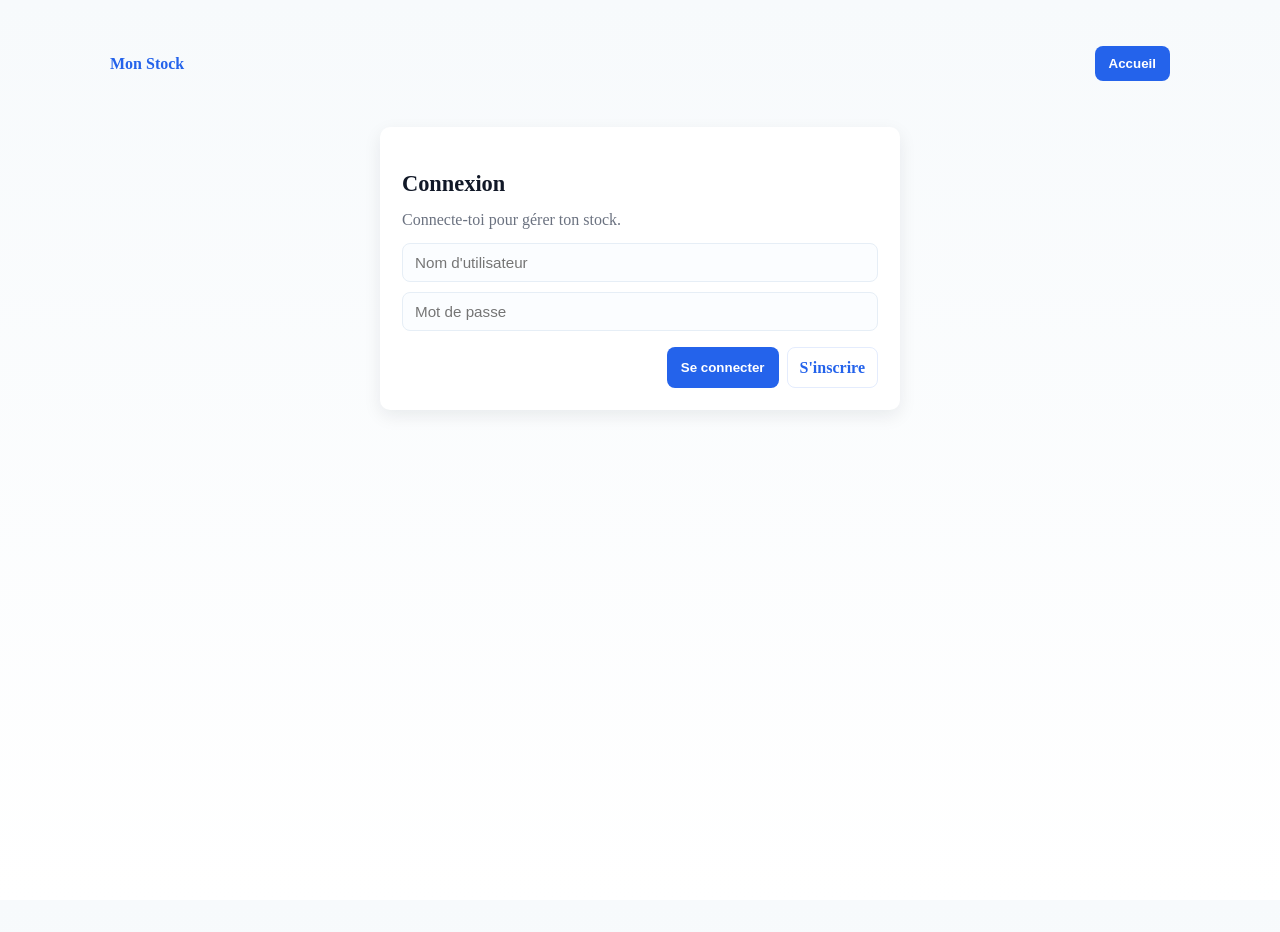
<file: templates/login.html>
<!doctype html>
<html lang="fr">
<head>
  <meta charset="utf-8" />
  <meta name="viewport" content="width=device-width, initial-scale=1" />
  <title>Mon Stock — Connexion</title>
  <link rel="stylesheet" href="/assets/css/home.css">
</head>
<body>
  <header class="container">
    <nav class="nav">
      <div class="brand">
        <span>Mon Stock</span>
      </div>
      <div class="nav-actions">
        <button class="btn">Accueil</button>
      </div>
    </nav>
  </header>

  <main class="container">
    <section class="hero-card" style="max-width:520px;margin:28px auto;">
      <h1 style="font-size:1.4rem;margin-bottom:8px;">Connexion</h1>
      <p style="margin:0 0 12px;color:var(--muted)">Connecte-toi pour gérer ton stock.</p>

      <form method="post" action="/login" style="display:grid;gap:10px;">
        <input name="username" class="input" placeholder="Nom d'utilisateur" required>
        <input name="password" type="password" class="input" placeholder="Mot de passe" required>
        <div style="display:flex;gap:8px;justify-content:flex-end;margin-top:6px;">
          <button type="submit" class="btn">Se connecter</button>
          <a href="/register" class="btn secondary" style="display:inline-flex;align-items:center;padding:8px 12px;text-decoration:none;">S'inscrire</a>
        </div>
      </form>
    </section>
  </main>
</body>
</html>
</file>
<file: assets/css/home.css>
:root{
  --bg:#f7fafc;
  --card:#ffffff;
  --primary:#2463eb; /* couleur principale, à ajuster */
  --accent:#2dd4bf;
  --muted:#6b7280;
  --radius:10px;
  --max-width:1100px;
  --gap:1.25rem;
  --shadow: 0 6px 18px rgba(16,24,40,0.08);
  --fw-sans: "Times New Roman", Times, serif;
  --fw-mono: ui-monospace, SFMono-Regular, Menlo, Monaco, "Roboto Mono", monospace;
}

*{box-sizing:border-box}
html,body{height:100%}
body{
  margin:0;
  font-family:var(--fw-sans);
  background:linear-gradient(180deg,var(--bg),#fff);
  color:#111827;
  -webkit-font-smoothing:antialiased;
  -moz-osx-font-smoothing:grayscale;
  line-height:1.45;
}

/* Layout */
.container{
  max-width:var(--max-width);
  margin:32px auto;
  padding:0 20px;
}

/* Navbar */
.nav{
  display:flex;
  align-items:center;
  justify-content:space-between;
  gap:var(--gap);
  background:transparent;
  padding:14px 0;
}
.brand{
  display:flex;
  gap:12px;
  align-items:center;
  font-weight:600;
  color:var(--primary);
}
.brand img{height:40px; border-radius:6px;}

/* Hero */
.hero{
  display:flex;
  gap:var(--gap);
  align-items:center;
  justify-content:space-between;
  margin:16px 0 28px;
  flex-wrap:wrap;
}
.hero-left{
  flex:1 1 420px;
}
.hero-card{
  background:var(--card);
  border-radius:var(--radius);
  padding:22px;
  box-shadow:var(--shadow);
}
.hero h1{margin:0 0 8px; font-size:1.8rem;}
.hero p{margin:0;color:var(--muted)}

/* Controls */
.controls{
  display:flex;
  gap:10px;
  margin-top:14px;
  flex-wrap:wrap;
}
.btn{
  background:var(--primary);
  color:#fff;
  border:none;
  padding:10px 14px;
  border-radius:8px;
  cursor:pointer;
  font-weight:600;
  transition:transform .12s ease, box-shadow .12s ease;
}
.btn.secondary{
  background:transparent;
  color:var(--primary);
  border:1px solid rgba(36,99,235,0.12);
}
.btn:hover{transform:translateY(-2px);box-shadow:0 8px 20px rgba(36,99,235,0.12)}

/* Stock table */
.table{
  width:100%;
  border-collapse:collapse;
  margin-top:18px;
  background:transparent;
  overflow:hidden;
  border-radius:8px;
}
.table th, .table td{
  text-align:left;
  padding:12px 14px;
  border-bottom:1px solid #eef2f7;
  font-size:0.95rem;
}
.table thead th{
  background:transparent;
  color:var(--muted);
  font-weight:600;
  font-size:0.85rem;
  text-transform:uppercase;
  letter-spacing:0.04em;
}
.table tbody tr:hover{background:#fbfdff}

/* Small cards for stats */
.stats{
  display:grid;
  grid-template-columns:repeat(auto-fit, minmax(160px,1fr));
  gap:12px;
  margin-top:12px;
}
.stat{
  background:var(--card);
  padding:12px;
  border-radius:8px;
  box-shadow:var(--shadow);
}
.stat .label{font-size:0.8rem;color:var(--muted)}
.stat .value{font-size:1.25rem;font-weight:700;margin-top:6px}

/* Forms */
.input, textarea, select{
  width:100%;
  padding:10px 12px;
  border-radius:8px;
  border:1px solid #e6eef6;
  background: #fbfdff;
  font-size:0.95rem;
  color:#111827;
}
.form-row{display:flex; gap:10px; align-items:center; flex-wrap:wrap;}
.form-row > * {flex:1}

/* Responsive */
@media (max-width:860px){
  .hero{flex-direction:column; align-items:flex-start}
  .hero-left{width:100%}
  .container{padding:0 14px}
}
</file>
